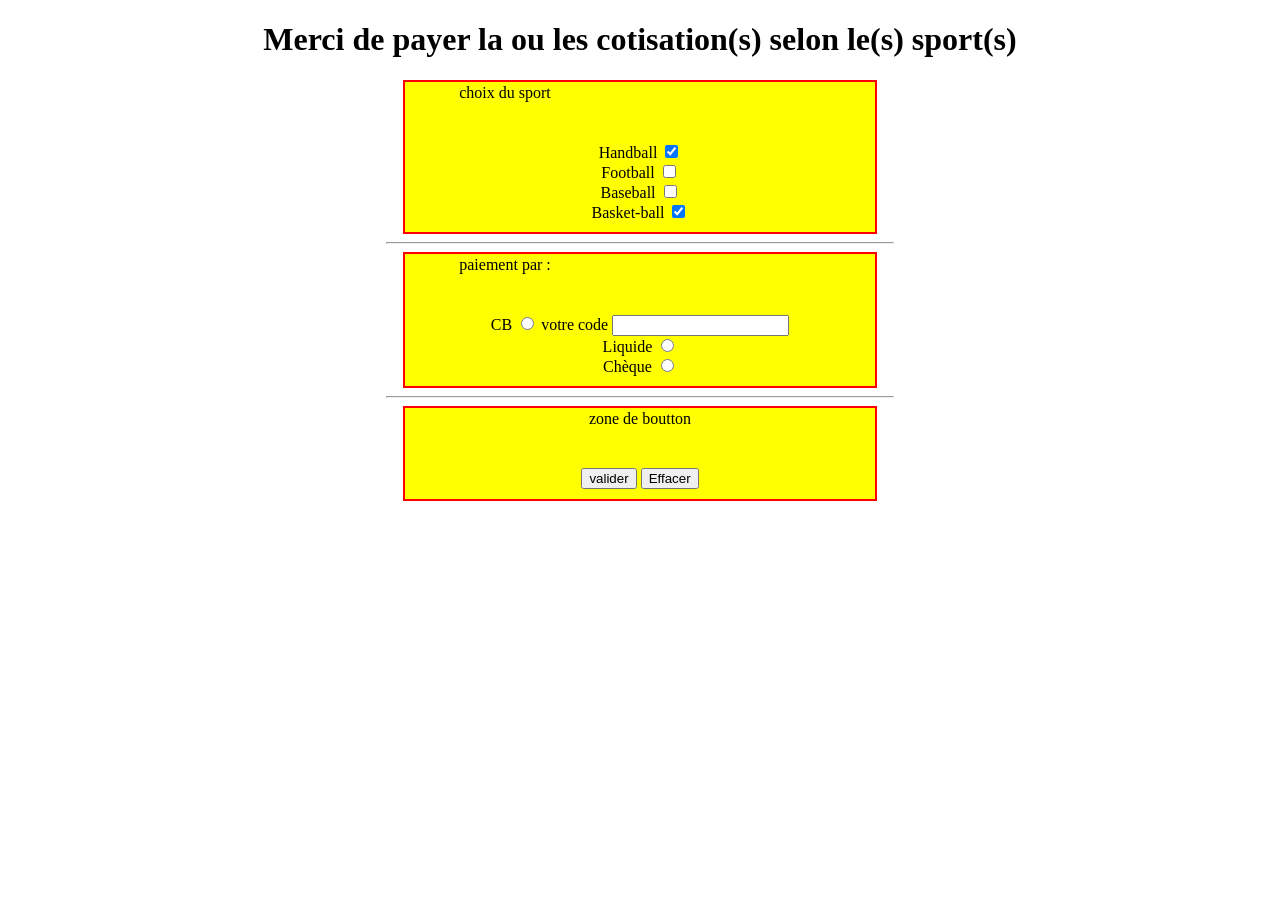
<file: index.html>
<!DOCTYPE html>
<html lang="en" dir="ltr">
  <head>
    <meta charset="utf-8">
    <title>tp pour les vacances</title>
    <link rel="stylesheet" href="style.css">
  </head>

  <body>
    <!--pt formulaire-->
    <center>


    <h1>Merci de payer la ou les cotisation(s) selon le(s) sport(s)</h1>
    
    <form class="" action="index.html" method="post">

      <p class="e">choix du sport</p>
      <label for="handball">Handball</label>
      <input type="checkbox" name="choix du sport" value="Handball" checked><br>
      <label for="foot">Football</label>
      <input type="checkbox" name="choix du sport" value="Football"> <br>
      <label for="baseball">Baseball</label>
      <input type="checkbox" name="choix du sport" value="baseball"> <br>
      <label for="basket-ball">Basket-ball</label>
      <input type="checkbox" name="choix du sport" value="Basket-ball" checked>
    </form>
    <hr>
    <form class="" action="index.html" method="post">
      <p class="q">paiement par :</p>
      <label for="cb">CB</label>
      <input type="radio" name="paiement par" value="cb">
      <label for="code">votre code</label>
      <input type="password" name="code" value="" >
      <br>
      <label for="liquide">Liquide</label>
      <input type="radio" name="paiement par" value="liquide"><br>
      <label for="cheque">Chèque</label>
      <input type="radio" name="paiement par" value="cheque">
    </form>
    <hr>
    <form class="" action="index.html" method="post">
      <p class="s">zone de boutton</p>
      <input type="submit" name="boutton" value="valider">
      <input type="submit" name="boutton" value="Effacer">

    </form>

    </center>
  </body>
</html>
</file>
<file: style.css>
hr{
  width: 40%;
  color:red;
}
form{
  background-color: yellow;
  border:2px solid red;
  height: auto;
  text-align: center;
  padding: 10px;
width: 450px;}
.e{
  color: black;
  position: relative;
  top: -24px;
  right: 30%;
}
.q{
  color: black;
  position: relative;
  top: -24px;
  right: 30%;
}
.s{
  color: black;
  position: relative;
  top: -24px;
}
</file>
<file: tp_vacance.css>
hr{
  width: 40%;
  color:red;
}
form{
  background-color: yellow;
  border:2px solid red;
  height: auto;
  text-align: center;
  padding: 10px;
width: 450px;}
.e{
  color: black;
  position: relative;
  top: -24px;
  right: 30%;
}
.q{
  color: black;
  position: relative;
  top: -24px;
  right: 30%;
}
.s{
  color: black;
  position: relative;
  top: -24px;
}
</file>
